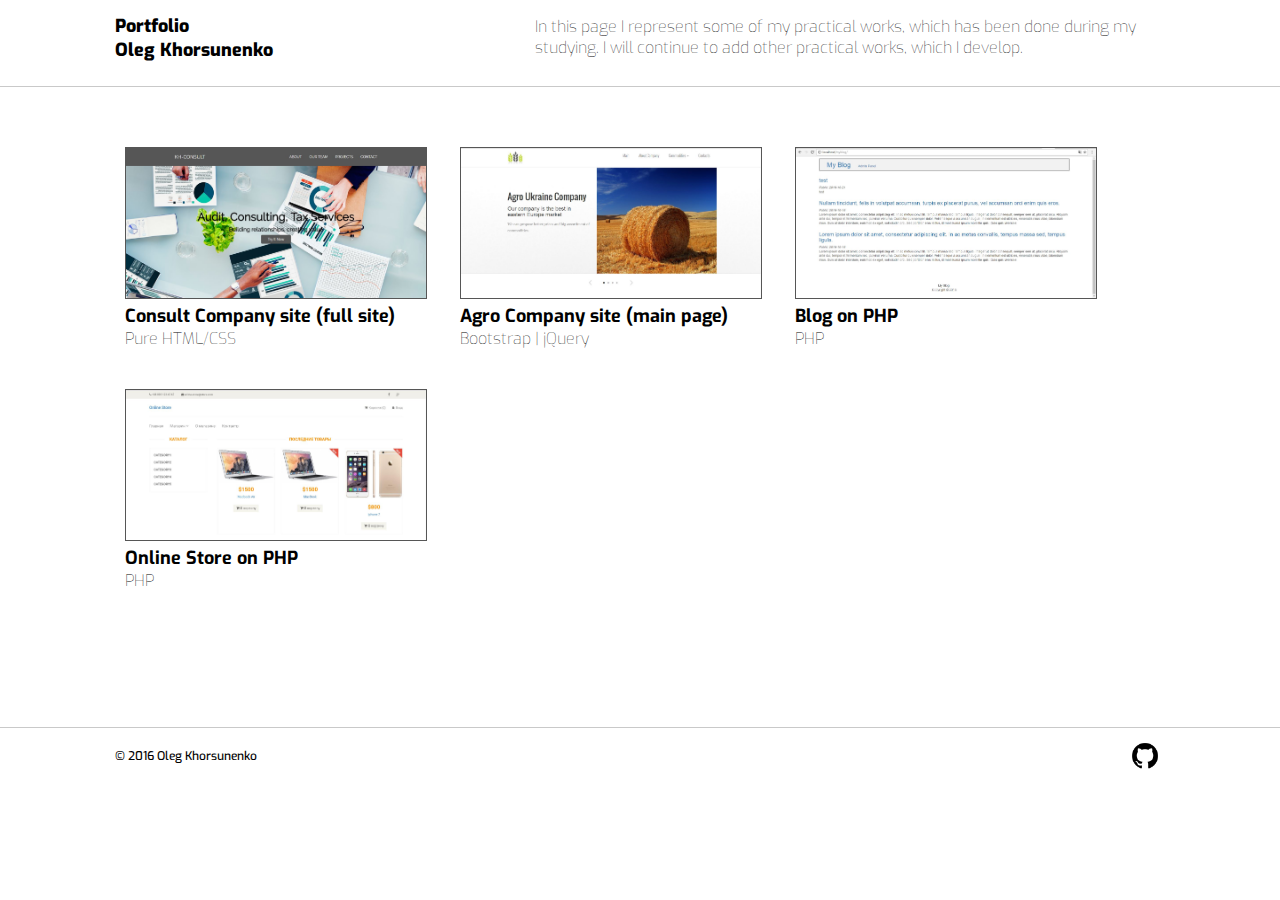
<file: index.html>
<!DOCTYPE html>
<html lang="en">
<head>
    <meta charset="UTF-8">
    <title>Portfolio Oleg Khorsunenko</title>
    <link rel="stylesheet" href="style.css">
    <link href="https://fonts.googleapis.com/css?family=Exo" rel="stylesheet">
</head>
<body>
  
 <header class="header">
     <div class="container">
         <div class="logo">
             <p>Portfolio <br> Oleg Khorsunenko</p>
         </div>
         <div class="about_head">
             <p>In this page I represent some of my practical works, which has been done during my studying. I will continue to add other practical works, which I develop.</p>
         </div>
     </div>
 </header>
  
  <div class="main">
      <div class="container">
          <div class=col>
              <a href="works/consult_site/index.html"><img src="img/1.JPG" alt=""></a>
              <p class="works_name"><a href="works/consult_site/index.html" class="link">Consult Company site (full site)</a></p>
              <p>Pure HTML/CSS</p>
          </div>
          
          <div class=col>
              <a href="works/agro_site/index.html"><img src="img/2.JPG" alt=""></a>
              <p class="works_name"><a href="works/agro_site/index.html" class="link">Agro Company site (main page)</a></p>
              <p>Bootstrap | jQuery</p>
          </div>
          
          <div class=col>
              <a href="https://github.com/okhorsunenko/okhorsunenko.github.io/tree/master/works/my_blog"><img src="img/3.JPG" alt=""></a>
              <p class="works_name"><a href="https://github.com/okhorsunenko/okhorsunenko.github.io/tree/master/works/my_blog"  class="link">Blog on PHP</a></p>
              <p>PHP</p>
          </div> 
          

          <div class=col>
              <a href="https://github.com/okhorsunenko/okhorsunenko.github.io/tree/master/works/online_store"></a><img src="img/4.JPG" alt="">
              <p class="works_name"><a href="https://github.com/okhorsunenko/okhorsunenko.github.io/tree/master/works/online_store" class="link">Online Store on PHP</a></p>
              <p>PHP</p>
          </div> 


          <!--
          <div class=col>
              <img src="" alt="">
              <p class="works_name"><a href="" class="link"></a></p>
              <p></p>
          </div>
          -->
      </div>
  </div>
   
 <footer class="footer">
     <div class="container">
         <p>&#169 2016 Oleg Khorsunenko</p>
     </div>
     <div class="container">
         <a href="https://github.com/okhorsunenko"><img src="img/github.png" class="git-logo" alt=""></a>
     </div>
 </footer>  
    
</body>
</html>
</file>
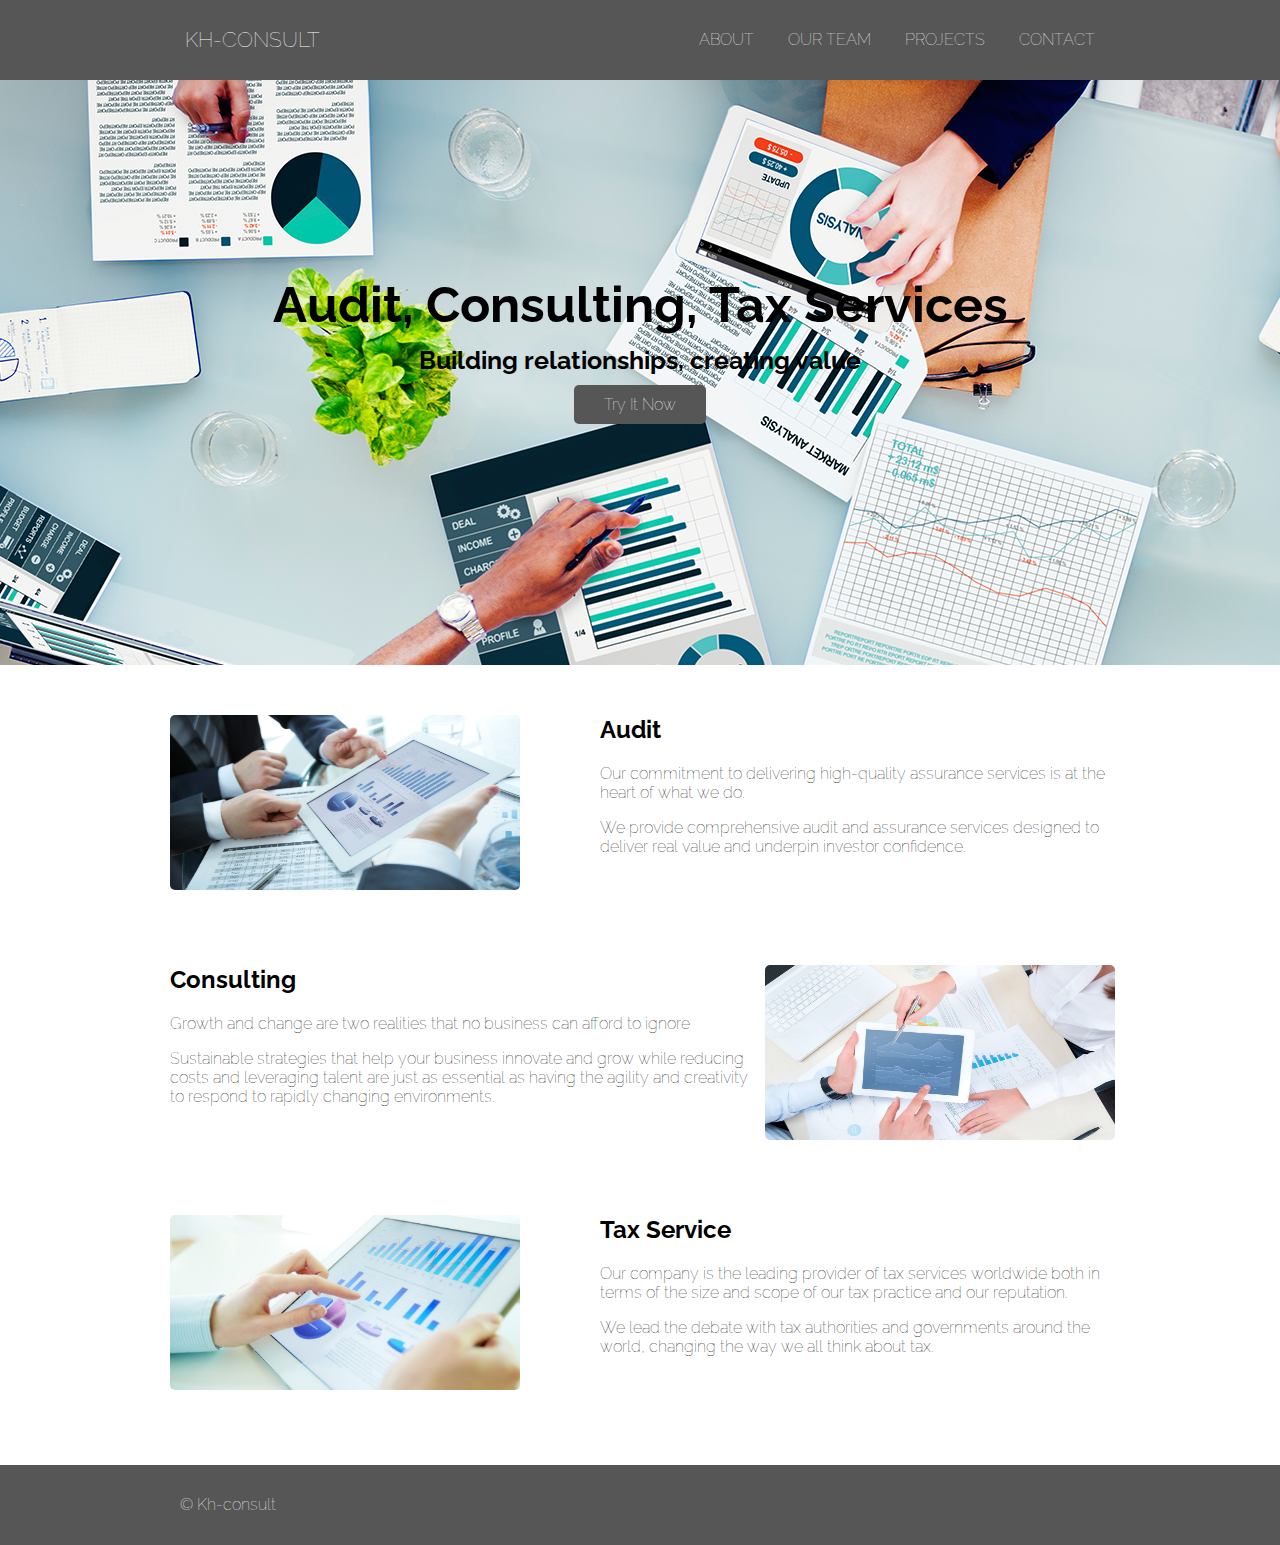
<file: works/consult_site/index.html>
<!DOCTYPE html>
<html lang="en">
<head>
    <meta charset="UTF-8">
    <link rel="stylesheet" href="style.css">
    <link href="https://fonts.googleapis.com/css?family=Raleway" rel="stylesheet" type="text/css">
    <title>KH Consult</title>
</head>
<body>
   
    <div class="nav">
        <div class="container">
             <ul>
                 <li id="logo"><a href="index.html">KH-CONSULT</a></li>
                 <li><a href="about.html">About</a></li>
                 <li><a href="our_team.html">Our Team</a></li>
                 <li><a href="projects.html">Projects</a></li>
                 <li><a href="contact.html">Contact</a></li>
              </ul>
        </div>
    </div>
    
   <div class="pct">
       <div class="container">
           <h1>Audit, Consulting, Tax Services</h1>
           <h3>Building relationships, creating value</h3>
           <a href="contact.html" class="btn">Try It Now</a>
       </div>
   </div>
   
   <div class="main">
       <div class="container">
           <div class="main_fir">
             <img src="img/10.jpeg" alt="" class="picture">
             <h2>Audit</h2>
             <p>Our commitment to delivering high-quality assurance services is at the heart of what we do.</p>
             <p>We provide comprehensive audit and assurance services designed to deliver real value and underpin investor confidence.</p>
           </div>
       </div>
   </div>        
   <div class="main">
       <div class="container">        
           <div class="main_sec">
              <img src="img/11.jpg" alt="" class="picture">
               <h2>Consulting</h2>
               <p>Growth and change are two realities that no business can afford to ignore</p>
               <p>Sustainable strategies that help your business innovate and grow while reducing costs and leveraging talent are just as essential as having the agility and creativity to respond to rapidly changing environments.</p>
               
           </div>
        </div>
   </div>       
    <div class="main">
       <div class="container">       
           
           <div class="main_fir">
               <img src="img/8.jpg" alt="" class="picture">
               <h2>Tax Service</h2>
               <p>Our company is the leading provider of tax services worldwide both in terms of the size and scope of our tax practice and our reputation.</p>
               <p>We lead the debate with tax authorities and governments around the world, changing the way we all think about tax.</p>
           </div>
       </div>
   </div>
   
   
   <footer class="foot">
       <div class="container">
          <p>&#169 Kh-consult</p> 
       </div>
   </footer>
    
</body>
</html>
</file>
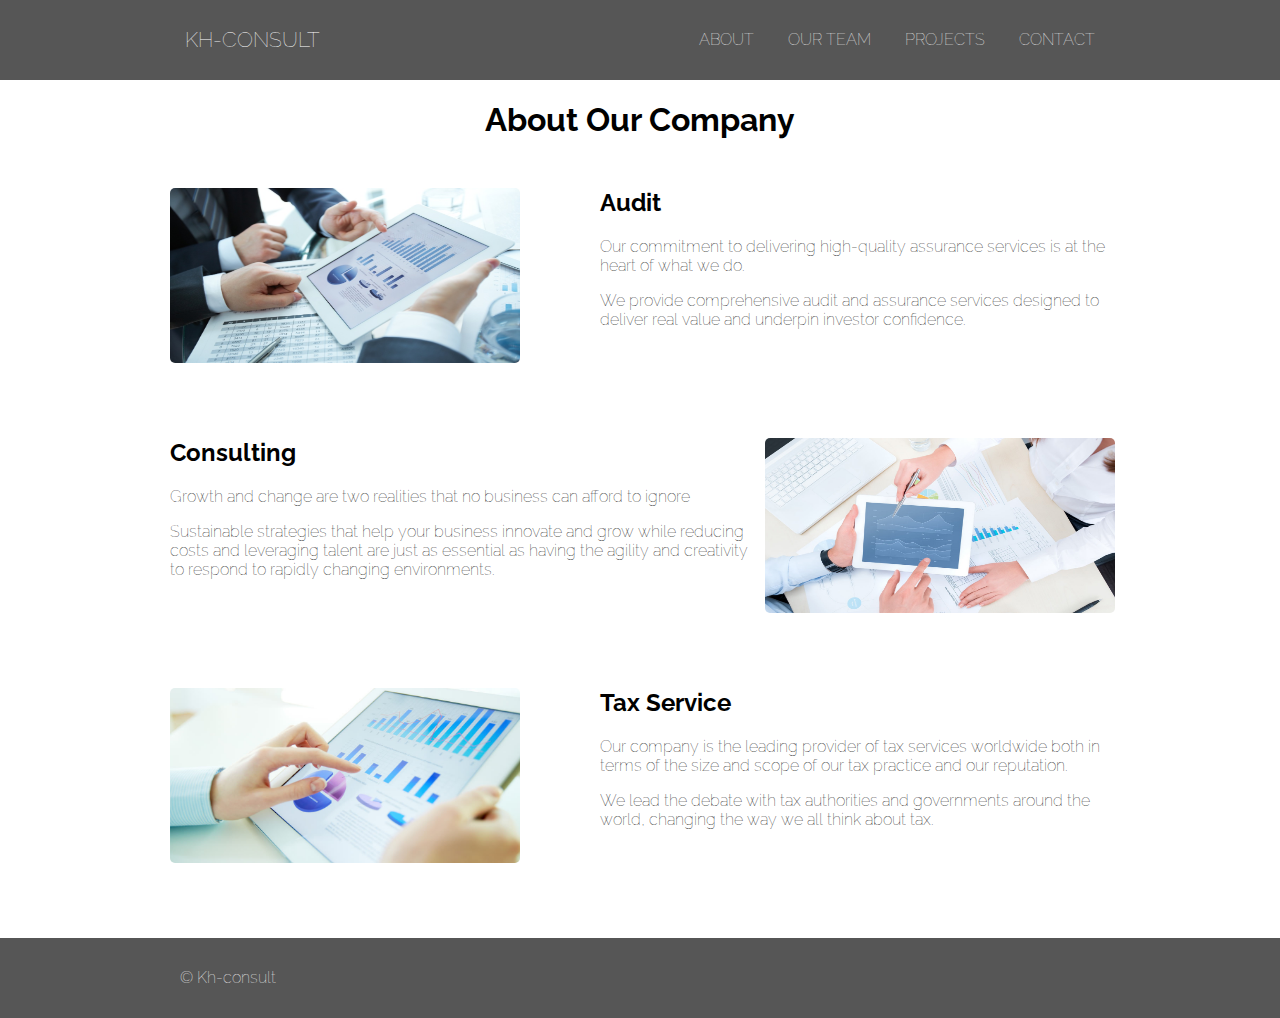
<file: works/consult_site/about.html>
<!DOCTYPE html>
<html lang="en">
<head>
    <meta charset="UTF-8">
    <link rel="stylesheet" href="style.css">
    <link href="https://fonts.googleapis.com/css?family=Raleway" rel="stylesheet" type="text/css">
    <title>KH Consult</title>
</head>
<body>
   
    <div class="nav">
        <div class="container">
             <ul>
                 <li id="logo"><a href="index.html">KH-CONSULT</a></li>
                 <li><a href="about.html">About</a></li>
                 <li><a href="our_team.html">Our Team</a></li>
                 <li><a href="projects.html">Projects</a></li>
                 <li><a href="contact.html">Contact</a></li>
              </ul>
        </div>
    </div>
    
   <div class="container">
       <h1 id="aoc">About Our Company</h1>
   </div>
   
   <div class="main">
       <div class="container">
           <div class="main_fir">
             <img src="img/10.jpeg" alt="" class="picture">
             <h2>Audit</h2>
             <p>Our commitment to delivering high-quality assurance services is at the heart of what we do.</p>
             <p>We provide comprehensive audit and assurance services designed to deliver real value and underpin investor confidence.</p>
           </div>
       </div>
   </div>        
   
   <div class="main">
       <div class="container">        
           <div class="main_sec">
              <img src="img/11.jpg" alt="" class="picture">
               <h2>Consulting</h2>
               <p>Growth and change are two realities that no business can afford to ignore</p>
               <p>Sustainable strategies that help your business innovate and grow while reducing costs and leveraging talent are just as essential as having the agility and creativity to respond to rapidly changing environments.</p>
               
           </div>
        </div>
   </div>       
    <div class="main">
       <div class="container">       
           
           <div class="main_fir">
               <img src="img/8.jpg" alt="" class="picture">
               <h2>Tax Service</h2>
               <p>Our company is the leading provider of tax services worldwide both in terms of the size and scope of our tax practice and our reputation.</p>
               <p>We lead the debate with tax authorities and governments around the world, changing the way we all think about tax.</p>
           </div>
       </div>
   </div>
   
   
   <footer class="foot">
       <div class="container">
          <p>&#169 Kh-consult</p> 
       </div>
   </footer>
    
</body>
</html>
</file>
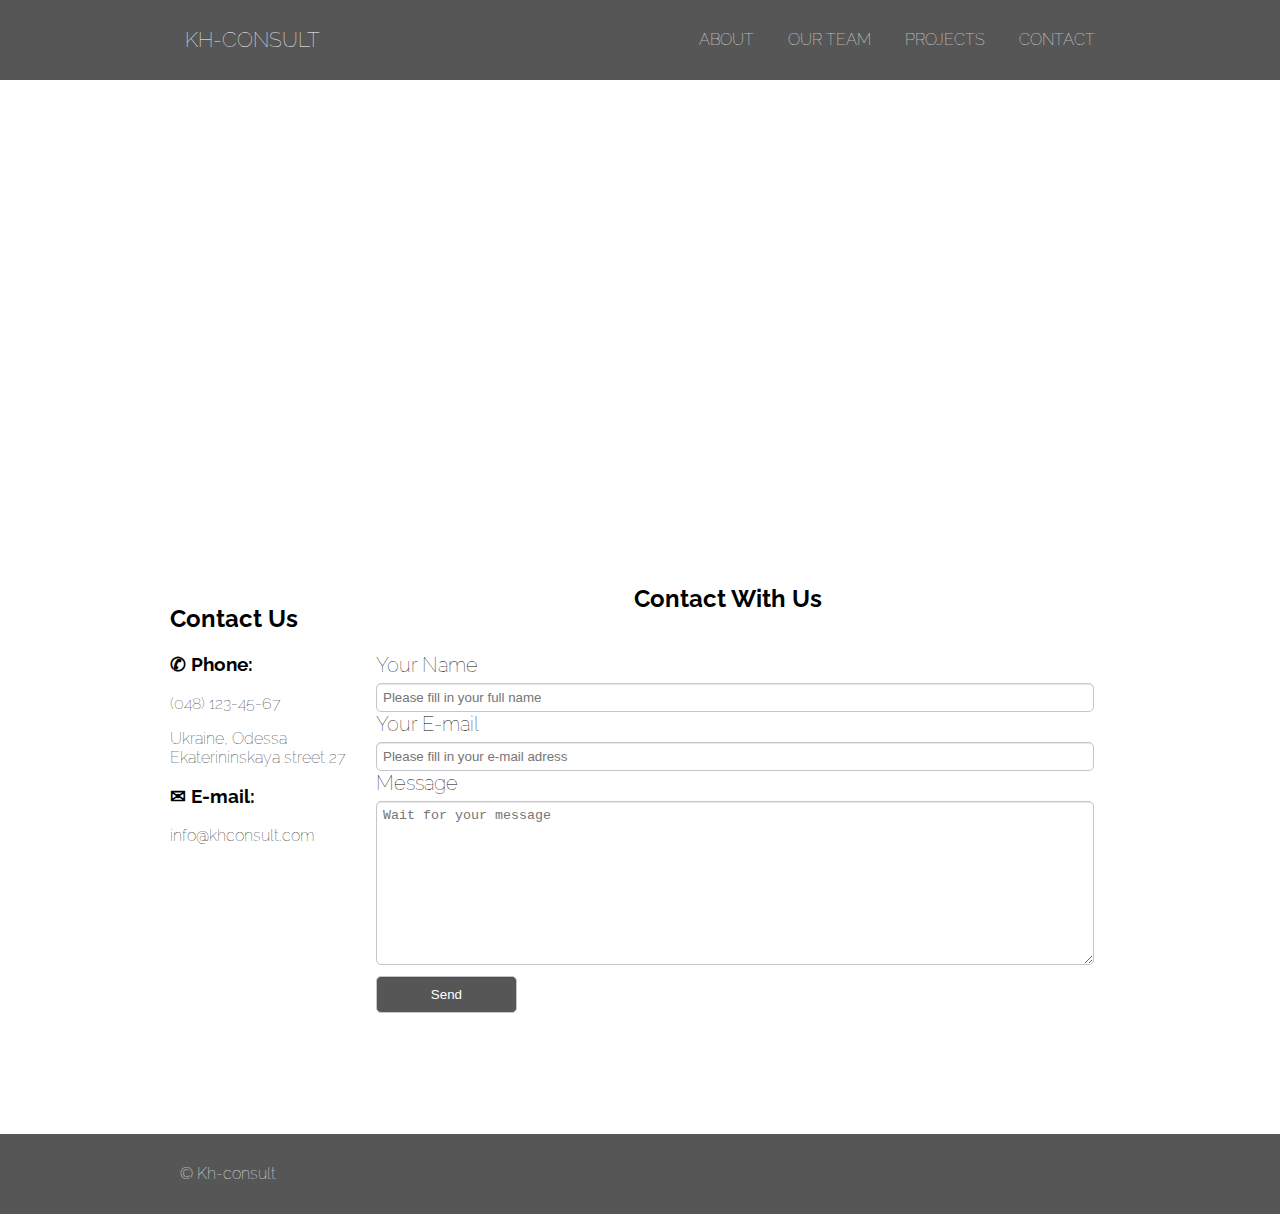
<file: works/consult_site/contact.html>
<!DOCTYPE html>
<html lang="en">
<head>
    <meta charset="UTF-8">
    <link rel="stylesheet" href="style.css">
    <link href="https://fonts.googleapis.com/css?family=Raleway" rel="stylesheet" type="text/css">
    <title>KH Consult</title>
</head>
<body>
   
    <div class="nav">
        <div class="container">
             <ul>
                 <li id="logo"><a href="index.html">KH-CONSULT</a></li>
                 <li><a href="about.html">About</a></li>
                 <li><a href="our_team.html">Our Team</a></li>
                 <li><a href="projects.html">Projects</a></li>
                 <li><a href="contact.html">Contact</a></li>
              </ul>
        </div>
    </div>
    
    <div class="karta">
        <iframe src="https://www.google.com/maps/embed?pb=!1m14!1m12!1m3!1d10988.954368794615!2d30.74524984483841!3d46.48358783145098!2m3!1f0!2f0!3f0!3m2!1i1024!2i768!4f13.1!5e0!3m2!1sru!2sua!4v1471991171242" width=100% height="450" frameborder="0" style="border:0" allowfullscreen></iframe>
    </div>
    
     <div class="contact_1">
         <div class="container">
             <div class="adress">
                 <h2>Contact Us</h2>
                 <h3>&#9990 Phone:</h3>
                 <p>(048) 123-45-67</p>
                 <p>Ukraine, Odessa <br> Ekaterininskaya street 27</p>
                 <h3>&#9993 E-mail:</h3>
                 <p>info@khconsult.com</p>
             </div>
             
             <div class="forma">
                 <form action="">
                 <h2>Contact With Us</h2>
                         <fieldset class="form">
                         
                         <label for="inputName">Your Name</label>
                         <input type="text" id="inputName" required="required" placeholder="Please fill in your full name" class="form-control">                   

                         <label for="inputMail">Your E-mail</label>
                         <input type="email" id="inputMail" required="required" placeholder="Please fill in your e-mail adress" class="form-control">
                             
                         <label for="inputMessage">Message</label>
                         <textarea name="inputMessage" id="inputMessage" cols="50" rows="10" placeholder="Wait for your message" required="required" class=""></textarea>
                         <input type="submit" value="Send" class="btn-c">
                         
                         </fieldset>
                       
                 </form>
             </div>
         </div>
     </div> 
   
   
   <footer class="foot">
       <div class="container">
          <p>&#169 Kh-consult</p> 
       </div>
   </footer>
    
</body>
</html>
</file>
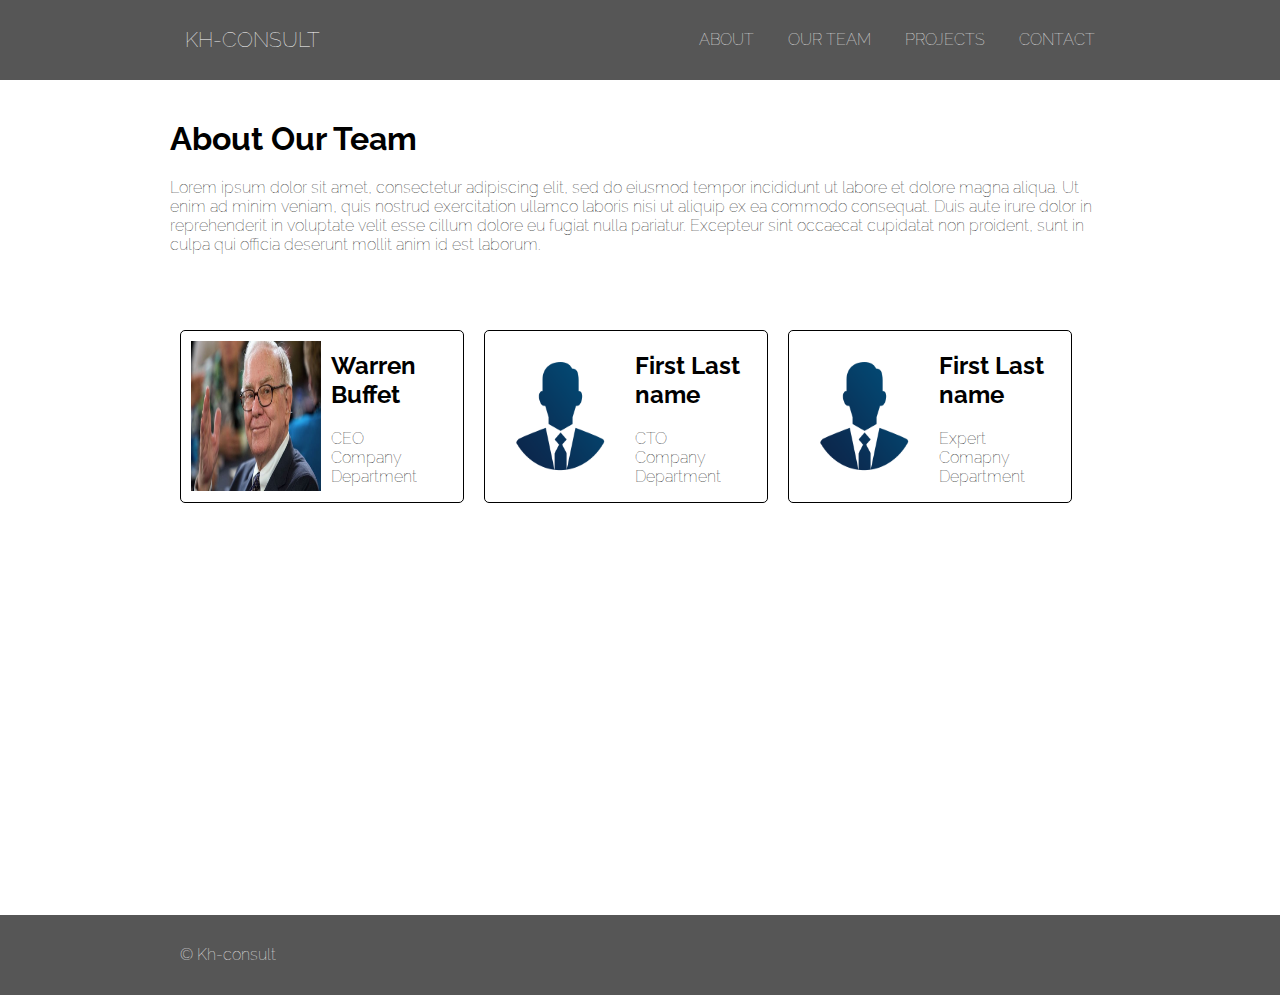
<file: works/consult_site/our_team.html>
<!DOCTYPE html>
<html lang="en">
<head>
    <meta charset="UTF-8">
    <link rel="stylesheet" href="style.css">
    <link href="https://fonts.googleapis.com/css?family=Raleway" rel="stylesheet" type="text/css">
    <title>KH Consult</title>
</head>
<body>
   
    <div class="nav">
        <div class="container">
             <ul>
                 <li id="logo"><a href="index.html">KH-CONSULT</a></li>
                 <li><a href="about.html">About</a></li>
                 <li><a href="our_team.html">Our Team</a></li>
                 <li><a href="projects.html">Projects</a></li>
                 <li><a href="contact.html">Contact</a></li>
              </ul>
        </div>
    </div>
    
    <div class="o_t">
        <div class="container">
            <h1>About Our Team</h1>
            <p>Lorem ipsum dolor sit amet, consectetur adipiscing elit, sed do eiusmod tempor incididunt ut labore et dolore magna aliqua. Ut enim ad minim veniam, quis nostrud exercitation ullamco laboris nisi ut aliquip ex ea commodo consequat. Duis aute irure dolor in reprehenderit in voluptate velit esse cillum dolore eu fugiat nulla pariatur. Excepteur sint occaecat cupidatat non proident, sunt in culpa qui officia deserunt mollit anim id est laborum.</p>
        </div>
    </div>   
    
      
   <div class="person">
      <div class="container">
          <div class="col">
              <img src="img/12.jpg" alt="">
              <h2>Warren Buffet</h2>
              <p>CEO <br> Company Department</p>
          </div>
          
          <div class="col">
              <img src="img/13.png" alt="">
              <h2>First Last name</h2>
              <p>CTO <br> Company Department </p>
          </div>
          
          <div class="col">
              <img src="img/13.png" alt="">
              <h2>First Last name</h2>
              <p>Expert <br> Comapny Department </p>
          </div>
      </div>
   </div>
   
   
   <footer class="foot">
       <div class="container">
          <p>&#169 Kh-consult</p> 
       </div>
   </footer>
    
</body>
</html>
</file>
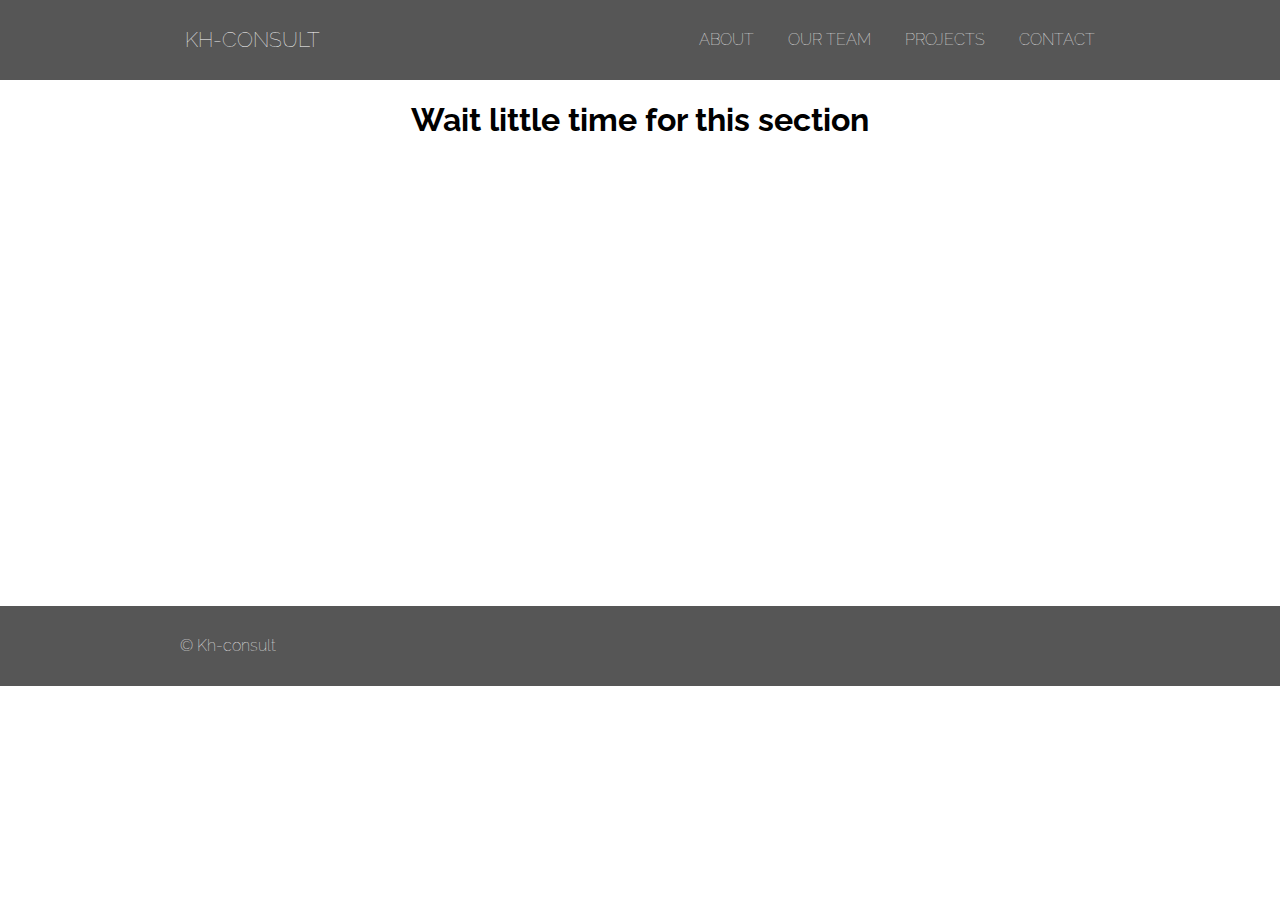
<file: works/consult_site/projects.html>
<!DOCTYPE html>
<html lang="en">
<head>
    <meta charset="UTF-8">
    <link rel="stylesheet" href="style.css">
    <link href="https://fonts.googleapis.com/css?family=Raleway" rel="stylesheet" type="text/css">
    <title>KH Consult</title>
</head>
<body>
   
    <div class="nav">
        <div class="container">
             <ul>
                 <li id="logo"><a href="index.html">KH-CONSULT</a></li>
                 <li><a href="about.html">About</a></li>
                 <li><a href="our_team.html">Our Team</a></li>
                 <li><a href="projects.html">Projects</a></li>
                 <li><a href="contact.html">Contact</a></li>
              </ul>
        </div>
    </div>
    
   <div class="projects">
       <div class="container">
           <h1>Wait little time for this section</h1>
       </div>
   </div>
   
   
   <footer class="foot">
       <div class="container">
          <p>&#169 Kh-consult</p> 
       </div>
   </footer>
    
</body>
</html>
</file>
<file: style.css>
html, body {
	margin: 0;
	padding: 0;
}

body
{
    font-family: 'Exo', sans-serif;
    font-weight: 100;
    height: 100%;
}


.container
{
    max-width: 1050px;
    margin: 0 auto;
    padding: 0;
}

.header
{
    margin:0;
    padding: 0;
    border-bottom: 1px solid #c9c9c9;
    height: 70px;
}

.logo
{
    float: left;
    margin 0;
    padding 0;
    margin-top: -20px;
}

.logo p
{
    font-size: 18px;
    font-weight: 800;
}

.about_head
{
    margin: 0;
    padding: 0;
    margin-left: 40%;
    float: inherit;
}

/* Works */

.main
{
    padding-top: 40px;
    padding-bottom: 100px;
    height: 500px;
}

.main .col
{
    float: left;
    width: 30%;
    font-family: 'Exo', sans-serif;
    text-align: left;
    margin: 20px 10px;
    padding: 0;
}


.main img 
{
    width: 300px;
    height: 150px;
    border: 1px solid #565656;
    
}

.col p
{
    margin: 0;    
}

.works_name
{
    font-size: 18px;
    font-weight: 700;
}

.link
{
    text-decoration: none;
    color: #000000;
}

.footer
{
    margin:0;
    padding: 0;
    border-top: 1px solid #c9c9c9;
    height: 50px;
}

.footer p
{
    margin: 20px auto;
    font-size: 12px;
    font-weight: 500;
}

.git-logo
{
    margin: -48px auto;
    height: 40px;
    width: 40px;
    float: right;
}
</file>
<file: works/consult_site/style.css>
html, body {
	margin: 0;
	padding: 0;
}

body
{
    font-family: 'Raleway', sans-serif;
    font-weight: 100;
    height: 100%;
}

.container
{
    margin: 0 auto;
    max-width: 940px;
    padding: 0 10;
}

/* Header */

.nav 
{
  background: #565656;
  height: 80px;
  width: 100%;
}

.nav ul 
{
	list-style: none;
	margin: 0 auto; 
	padding: 0;
	text-align: right; 
    text-transform: uppercase;
}

.nav ul li 
{
  color: #fff;
  display: inline-block;
  height: 80px;
  line-height: 80px;
  list-style: none;
  padding: 0 15px;
}

.nav ul li a
{
    color: #fff;
    text-decoration: none;
}

.nav ul li:hover 
{
	background: #2384fd;
	cursor: pointer; 
	transition: background .5s;  
}

.nav ul li:nth-child(1):hover
{
    background: none;
    cursor: pointer;
}

#logo
{
    font-size: 16pt;
    float: left;
    color: #fff;
    text-decoration: none;
}



/* pct */

.pct
{
    background-image: url(img/3.png);
    background-repeat: no-repeat;
    background-position: center center;
    background-size: cover;
    height: 585px;
    text-align: center;
    margin: 0 auto;
    
}

.pct .container
{
    position: relative;
    top: 210px;
}

.pct h1
{
    color: #000;
    font-size: 50px;
    line-height: 30px;
    margin-top: 0;
	margin-bottom: 30px;
}

.pct h3
{
    color: #000;
    font-size: 25px;
    line-height: 20px;
    margin-top: 0;
    margin-bottom: 25px;
}

.btn
{
    color: #fff;
    background: #565656;
    padding: 10px 30px;
    text-decoration: none;
    border-radius: 5px;
}

.btn:hover
{
    background: #2384fd ;
    cursor: pointer;
    transition: background .5s; 
}

/* Main */



.main .container
{
    margin: 50px auto;
    height: 200px;
    
}

.main_fir img
{
      float: left;
      margin: 0px 80px 50px 0;
    
}

.main_sec img
{
      float: right;
      margin: 0px 80px 50px 0;
}
.main_sec .picture
{
    float: right;
    margin-right: -5px;
}
/*.main_fir ul li
{
    display: inline-block;
    list-style: none;
}
*/

.picture
{
    border-radius: 5px;
    width: 350px;
    height: 175px;
}

/* Footer */

footer
{
    background: #565656;
    height: 80px;
    width: 100%;
    position: relative;
    bottom: 0;
}

footer div p
{
  color: #fff;
  height: 80px;
  line-height: 80px;
  padding: 0 10px;
  margin-top: 5px;
}


/* About */

#aoc
{
    text-align: center;
}

/* Contact */

.karta
{
    width: 100%;
}

.contact_1
{
    height: 500px;
    margin: 50px auto;
}
.adress
{
    float: left;
}

fieldset {
  border: 0;
  margin: 0;
  padding: 0;
}

.form
{
    padding: 20px 30px 30px 30px;
    font-size: 20px;
}

form h2
{
    text-align: center;
}

input, textarea
{
    border-radius: 5px;
    background: #fff;
    border: 1px solid #c6c7cc;
    box-shadow: inset 0 1px 1px rgba(0, 0, 0, .1);
    color: #636466;
    padding: 6px;
    margin-top: 6px;
    width: 100%;
}

.btn-c
{
    text-align: center;
    width: 20%;
    color: #fff;
    background: #565656;
    padding: 10px 30px;
    text-decoration: none;
    border-radius: 5px;
}

.btn-c:hover
{
    background: #2384fd ;
    cursor: pointer;
    transition: background .5s; 
}

/* Our team */

.person
{
    padding-top: 40px;
    padding-bottom: 100px;
    height: 500px;
}

.person .col
{
  float: left;
  width: 30%;
  font-family: 'Raleway', sans-serif;
  text-align: left;
  margin: 20px 10px;
  
}

.col
{
    border: 1px solid black;
    border-radius: 5px;
}
.person img 
{
    float: left;
    height: 150px;
    width: 130px;
    padding: 10px;
}

.o_t
{
    margin-top: 40px;
}

/* projects */

.projects
{
    height: 500px;
    text-align: center;
}
</file>
